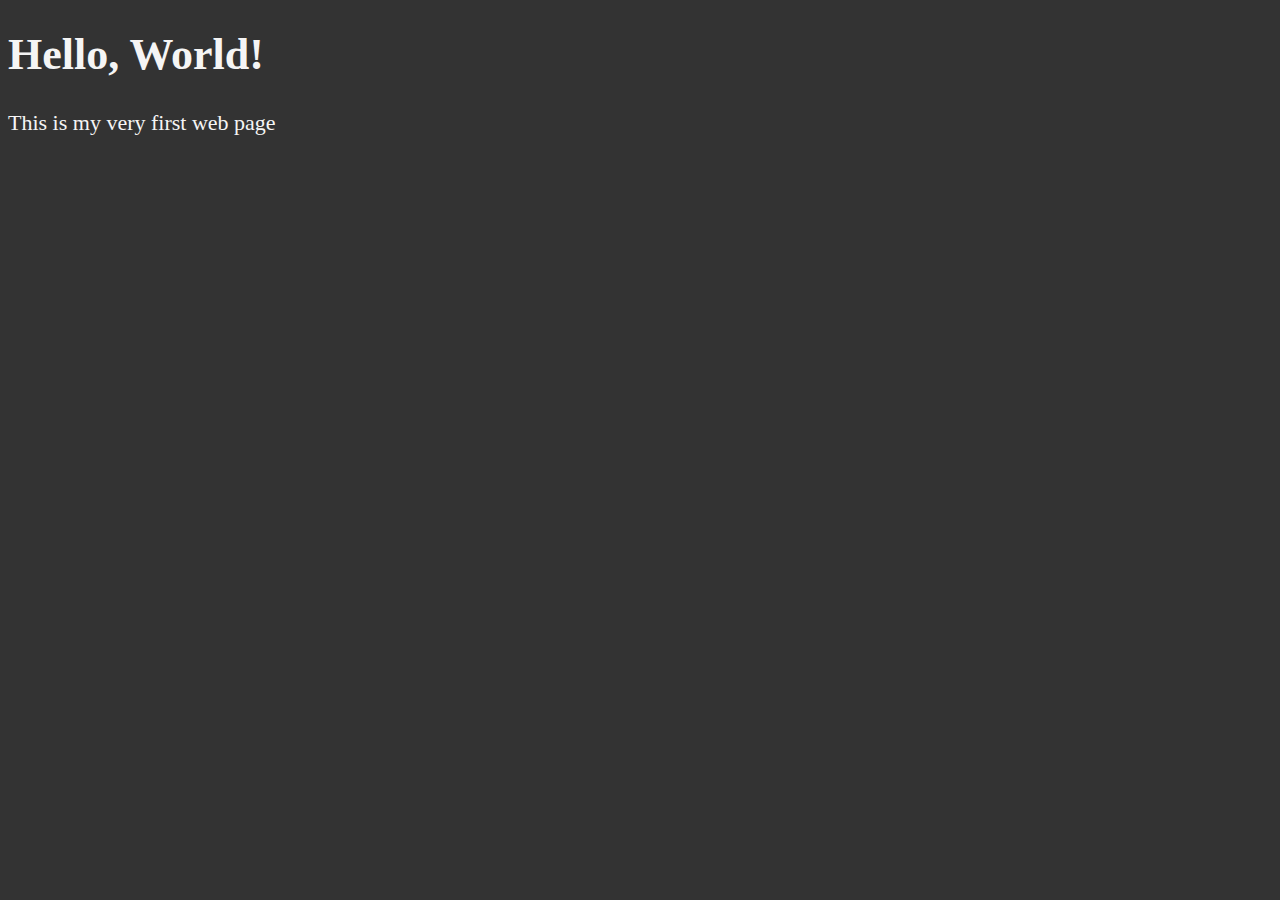
<file: Lesson_01/index.html>
<!DOCTYPE html>
<html lang="en">
  <head>
    <meta charset="UTF-8" />
    <title>My First Web Page</title>
    <style>
      html {
        font-size: 22px;
      }

      body {
        background-color: #333;
        color: whitesmoke;
      }
    </style>
  </head>
  <body>
    <h1>Hello, World!</h1>
    <p>This is my very first web page</p>
  </body>
</html>
</file>
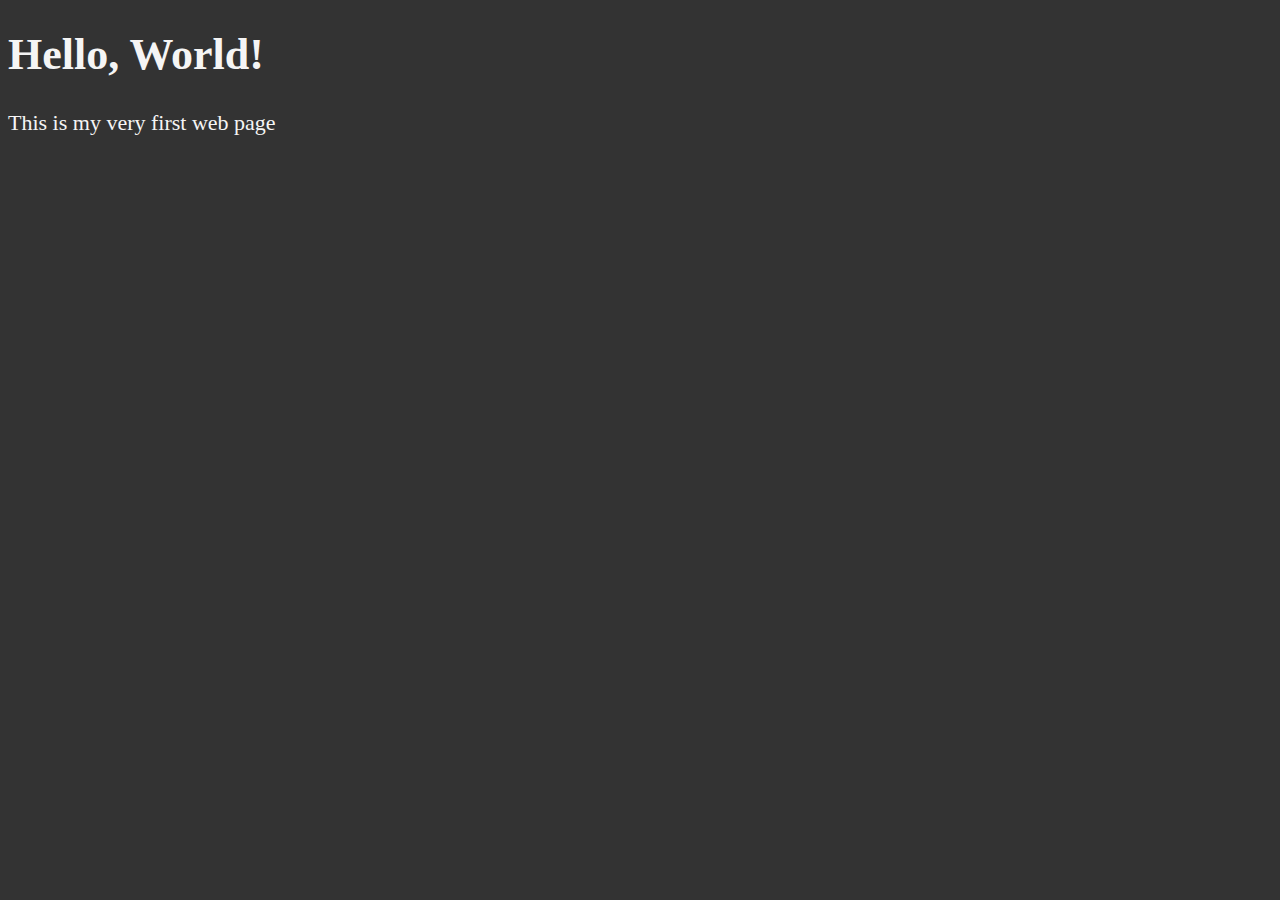
<file: Lesson_02/index.html>
<!DOCTYPE html>
<html lang="en">
  <head>
    <meta charset="UTF-8" />
    <meta name="author" content="Anik Mahmud Shanto" />
    <meta
      name="description"
      content="This page contains the things that I have done during my HTML learning journey"
    />
    <link rel="icon" href="target_3233497.png" type="image/x-icon" />
    <title>My First Web Page</title>
    <link rel="stylesheet" href="main.css" type="text/css" />
  </head>
  <body>
    <h1>Hello, World!</h1>
    <p>This is my very first web page</p>
  </body>
</html>
</file>
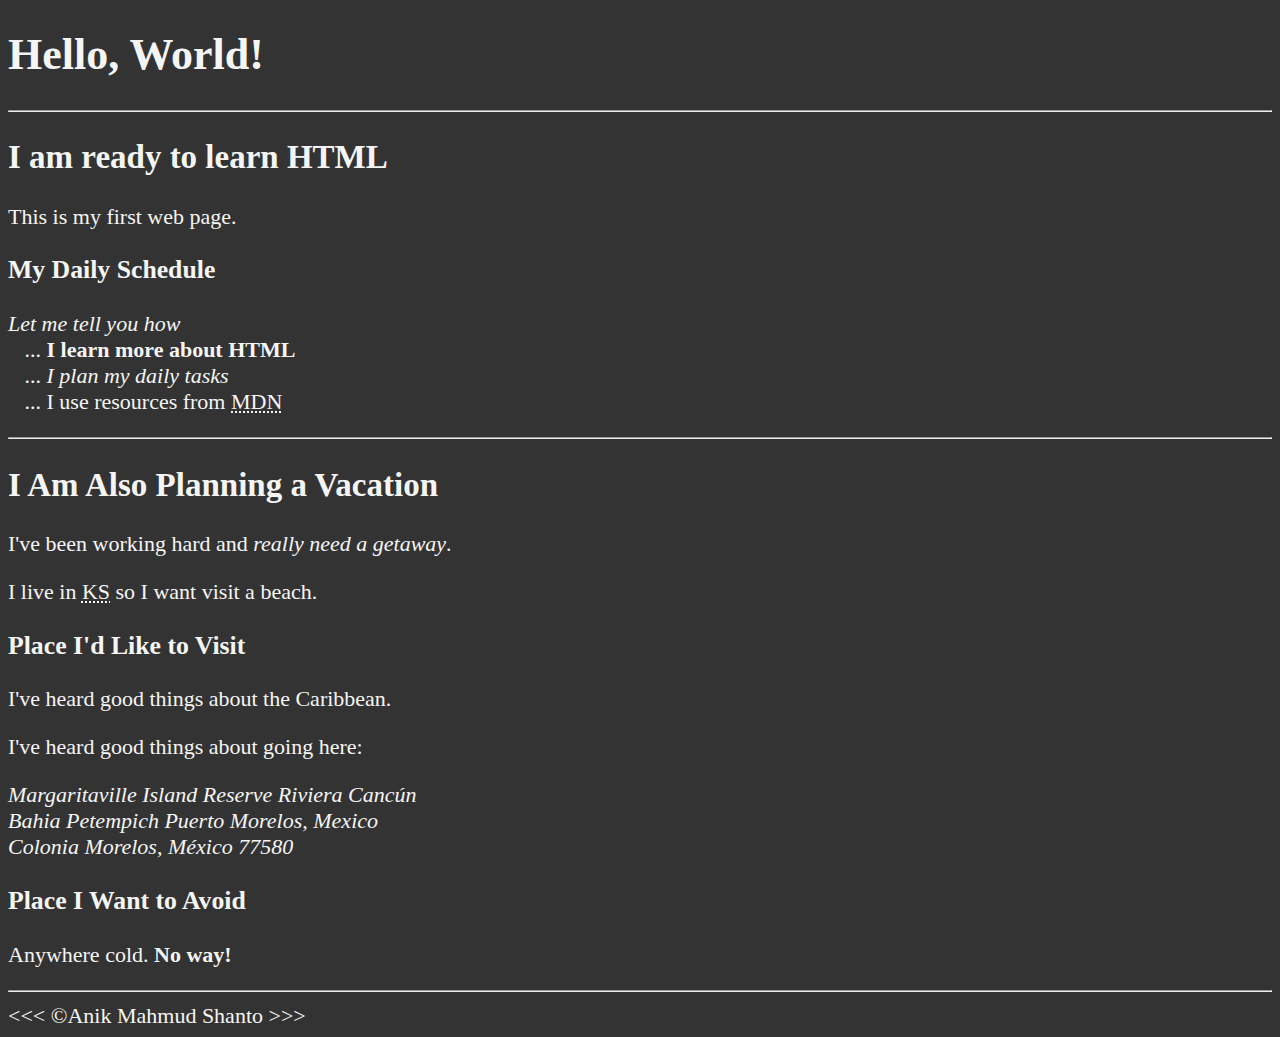
<file: Lesson_03/index.html>
<!DOCTYPE html>
<html lang="en">
  <head>
    <meta charset="UTF-8" />
    <meta name="author" content="Anik Mahmud Shanto" />
    <meta
      name="description"
      content="This page contains the things that I have done during my HTML learning journey"
    />
    <link rel="icon" href="target_3233497.png" type="image/x-icon" />
    <title>My First Web Page</title>
    <link rel="stylesheet" href="main.css" type="text/css" />
  </head>
  <body>
    <h1>Hello, World!</h1>

    <hr />

    <h2>I am ready to learn HTML</h2>

    <p>This is my first web page.</p>

    <h3>My Daily Schedule</h3>

    <p>
      <em>Let me tell you how </em>
      <br />&nbsp;&nbsp;&nbsp;... <b>I learn more about HTML</b>
      <br />&nbsp;&nbsp;&nbsp;... <i>I plan my daily tasks</i>
      <br />&nbsp;&nbsp;&nbsp;... I use resources from
      <abbr title="Mozzila Developer Network">MDN</abbr>
    </p>

    <hr />

    <h2>I Am Also Planning a Vacation</h2>
    <p>I've been working hard and <em>really need a getaway</em>.</p>
    <p>I live in <abbr title="Kansas">KS</abbr> so I want visit a beach.</p>

    <h3>Place I'd Like to Visit</h3>
    <p>I've heard good things about the Caribbean.</p>
    <p>I've heard good things about going here:</p>
    <address>
      Margaritaville Island Reserve Riviera Cancún<br />
      Bahia Petempich Puerto Morelos, Mexico<br />
      Colonia Morelos, México 77580
    </address>

    <!-- TODO: Add more places -->
    <h3>Place I Want to Avoid</h3>
    <p>Anywhere cold. <strong>No way!</strong></p>

    <hr />

    &lt;&lt;&lt; &copy;Anik Mahmud Shanto &gt;&gt;&gt;
  </body>
</html>
</file>
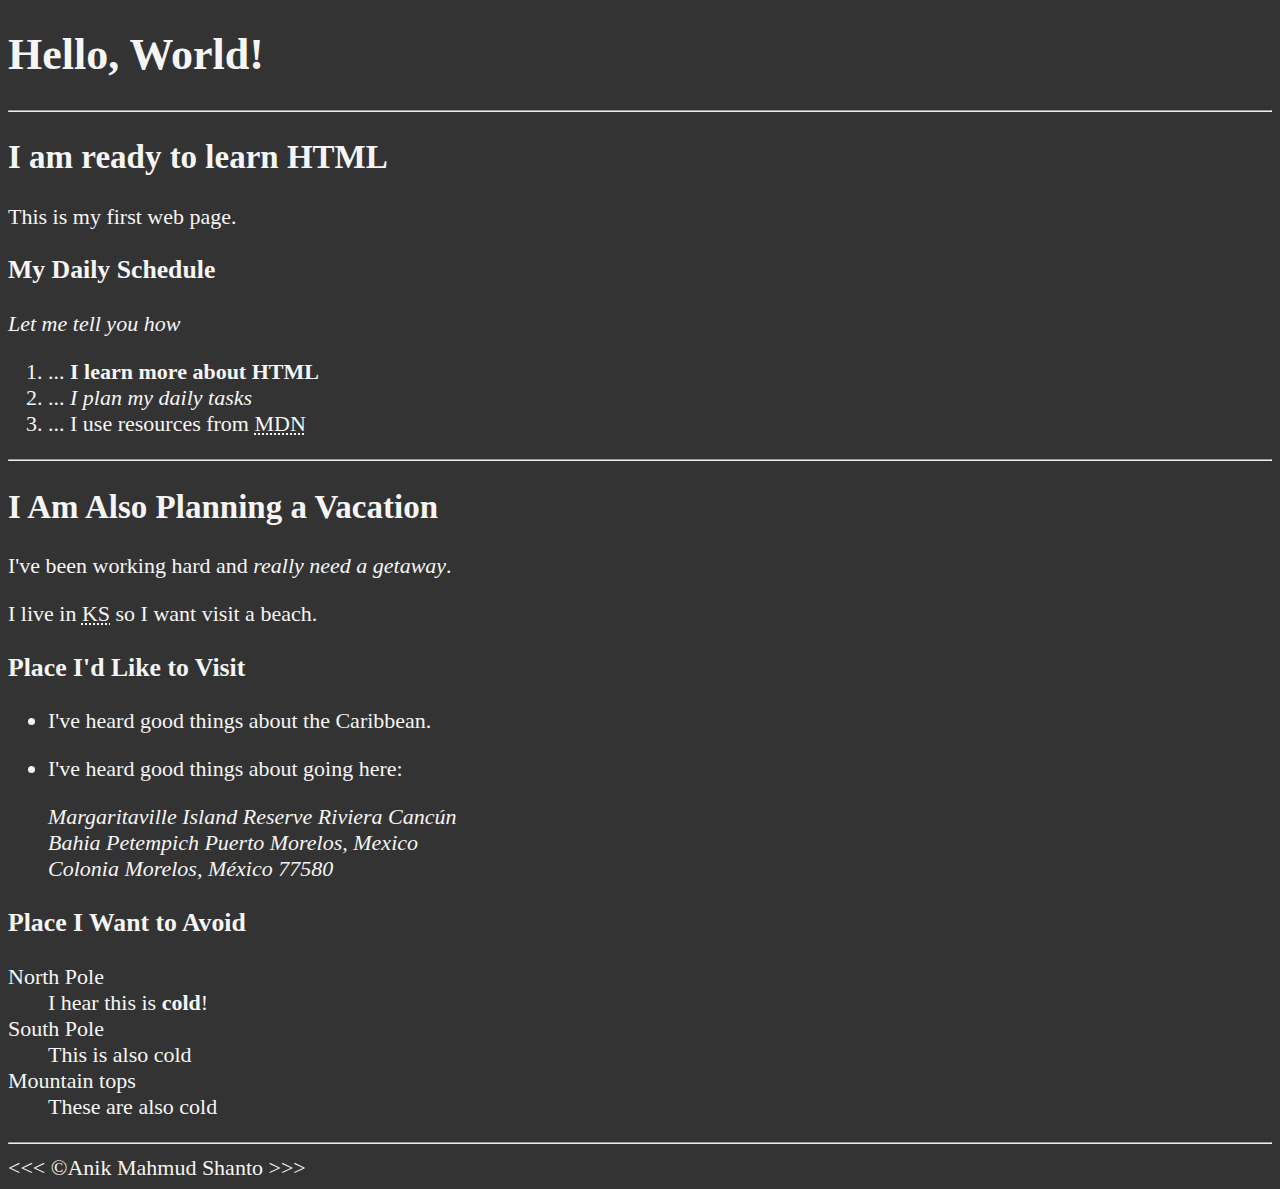
<file: Lesson_04/index.html>
<!DOCTYPE html>
<html lang="en">
  <head>
    <meta charset="UTF-8" />
    <meta name="author" content="Anik Mahmud Shanto" />
    <meta
      name="description"
      content="This page contains the things that I have done during my HTML learning journey"
    />
    <link rel="icon" href="target_3233497.png" type="image/x-icon" />
    <title>My First Web Page</title>
    <link rel="stylesheet" href="main.css" type="text/css" />
  </head>
  <body>
    <h1>Hello, World!</h1>

    <hr />

    <h2>I am ready to learn HTML</h2>

    <p>This is my first web page.</p>

    <h3>My Daily Schedule</h3>

    <p>
      <em>Let me tell you how </em>
    </p>
    <ol>
      <li>... <b>I learn more about HTML</b></li>
      <li>... <i>I plan my daily tasks</i></li>
      <li>
        ... I use resources from
        <abbr title="Mozzila Developer Network">MDN</abbr>
      </li>
    </ol>
    <hr />

    <h2>I Am Also Planning a Vacation</h2>
    <p>I've been working hard and <em>really need a getaway</em>.</p>
    <p>I live in <abbr title="Kansas">KS</abbr> so I want visit a beach.</p>

    <h3>Place I'd Like to Visit</h3>
    <ul>
      <li><p>I've heard good things about the Caribbean.</p></li>
      <li><p>I've heard good things about going here:</p></li>
      <address>
        Margaritaville Island Reserve Riviera Cancún<br />
        Bahia Petempich Puerto Morelos, Mexico<br />
        Colonia Morelos, México 77580
      </address>
    </ul>

    <!-- TODO: Add more places -->
    <h3>Place I Want to Avoid</h3>
    <dl>
      <dt>North Pole</dt>
      <dd>I hear this is <strong>cold</strong>!</dd>
      <dt>South Pole</dt>
      <dd>This is also cold</dd>
      <dt>Mountain tops</dt>
      <dd>These are also cold</dd>
    </dl>

    <hr />

    &lt;&lt;&lt; &copy;Anik Mahmud Shanto &gt;&gt;&gt;
  </body>
</html>
</file>
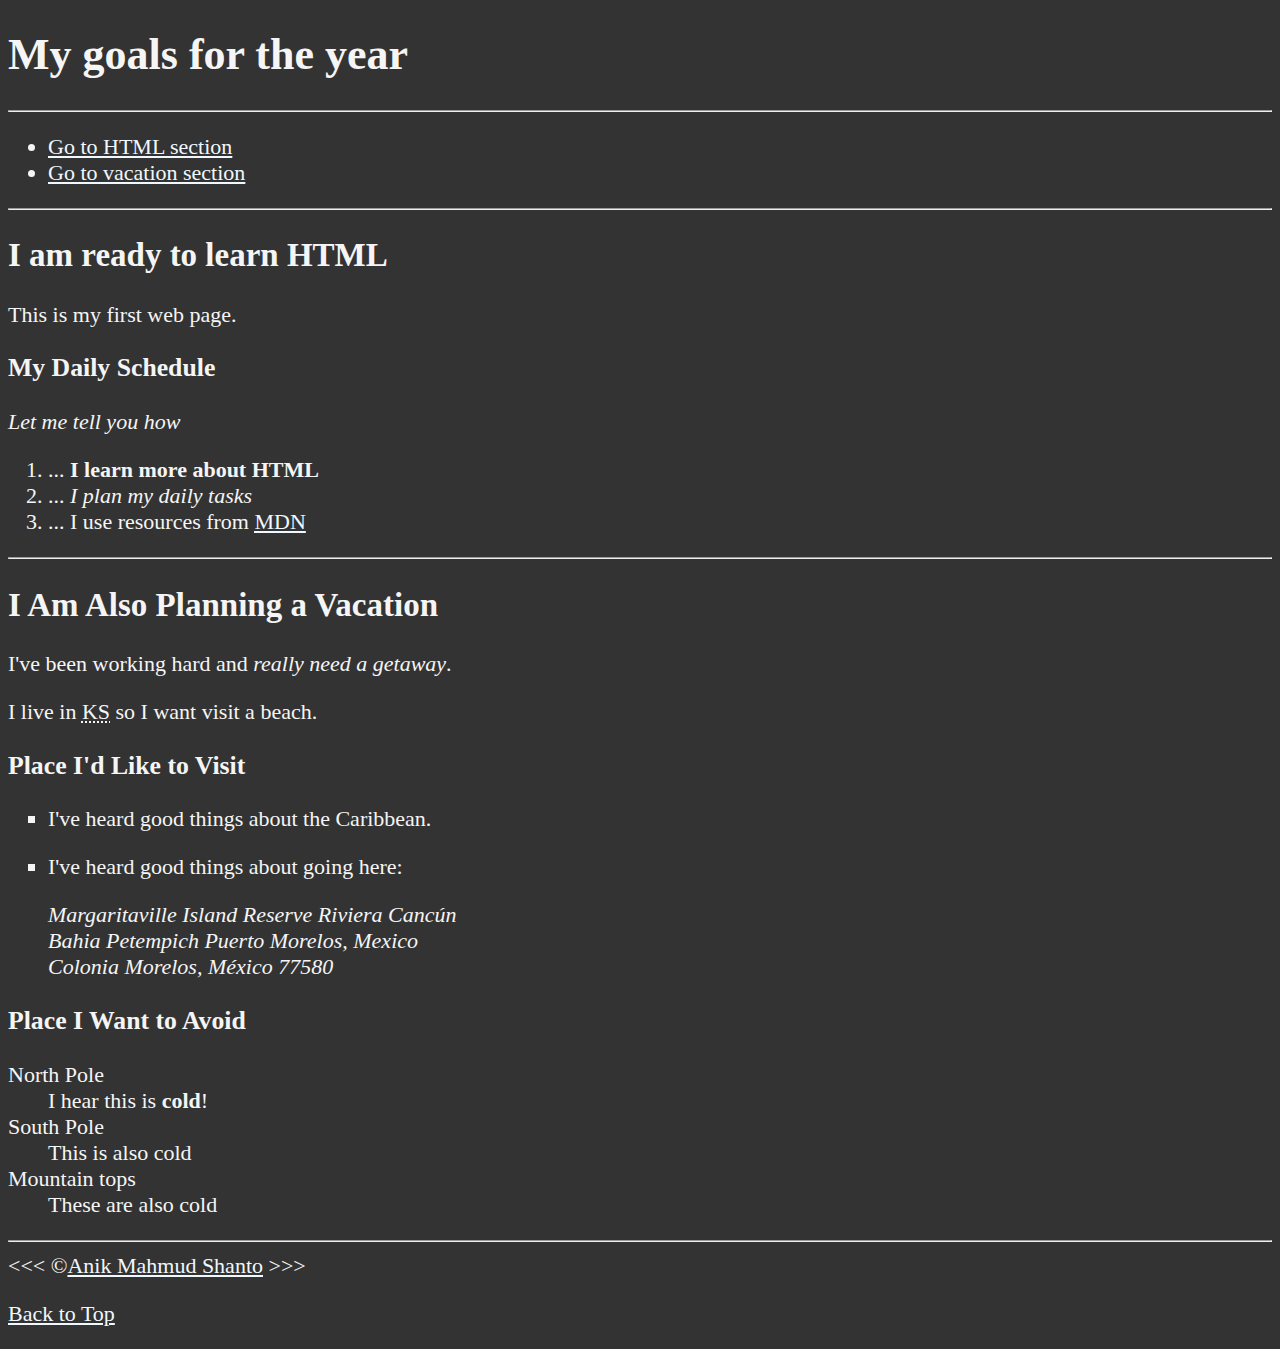
<file: Lesson_05/index.html>
<!DOCTYPE html>
<html lang="en">
  <head>
    <meta charset="UTF-8" />
    <meta name="author" content="Anik Mahmud Shanto" />
    <meta
      name="description"
      content="This page contains the things that I have done during my HTML learning journey"
    />
    <link rel="icon" href="target_3233497.png" type="image/x-icon" />
    <title>My First Web Page</title>
    <link rel="stylesheet" href="main.css" type="text/css" />
  </head>
  <body>
    <h1>My goals for the year</h1>
    <hr>
    <nav>
      <ul>
        <li><a href="#html">Go to HTML section</a></li>
        <li><a href="#vacation">Go to vacation section</a></li>
      </ul>
    </nav>
    <hr />
    <section id="html">
      <h2>I am ready to learn HTML</h2>

      <p>This is my first web page.</p>

      <h3>My Daily Schedule</h3>

      <p>
        <em>Let me tell you how </em>
      </p>
      <ol>
        <li>... <b>I learn more about HTML</b></li>
        <li>... <i>I plan my daily tasks</i></li>
        <li>
          ... I use resources from
          <abbr title="Mozzila Developer Network"
            ><a href="https://developer.mozilla.org/en-US/">MDN</a></abbr
          >
        </li>
      </ol>
    </section>
    <hr />

    <section id="vacation">
    <h2>I Am Also Planning a Vacation</h2>
    <p>I've been working hard and <em>really need a getaway</em>.</p>
    <p>I live in <abbr title="Kansas">KS</abbr> so I want visit a beach.</p>

    <h3>Place I'd Like to Visit</h3>
    <ul style="list-style-type: square">
      <li><p>I've heard good things about the Caribbean.</p></li>
      <li><p>I've heard good things about going here:</p></li>
      <address>
        Margaritaville Island Reserve Riviera Cancún<br />
        Bahia Petempich Puerto Morelos, Mexico<br />
        Colonia Morelos, México 77580
      </address>
    </section>
    </ul>

    <!-- TODO: Add more places -->
    <h3>Place I Want to Avoid</h3>
    <dl>
      <dt>North Pole</dt>
      <dd>I hear this is <strong>cold</strong>!</dd>
      <dt>South Pole</dt>
      <dd>This is also cold</dd>
      <dt>Mountain tops</dt>
      <dd>These are also cold</dd>
    </dl>

    <hr />

    &lt;&lt;&lt; &copy;<a href="about.html">Anik Mahmud Shanto</a> &gt;&gt;&gt;
    <p><a href="#">Back to Top</a></p>
  </body>
</html>
</file>
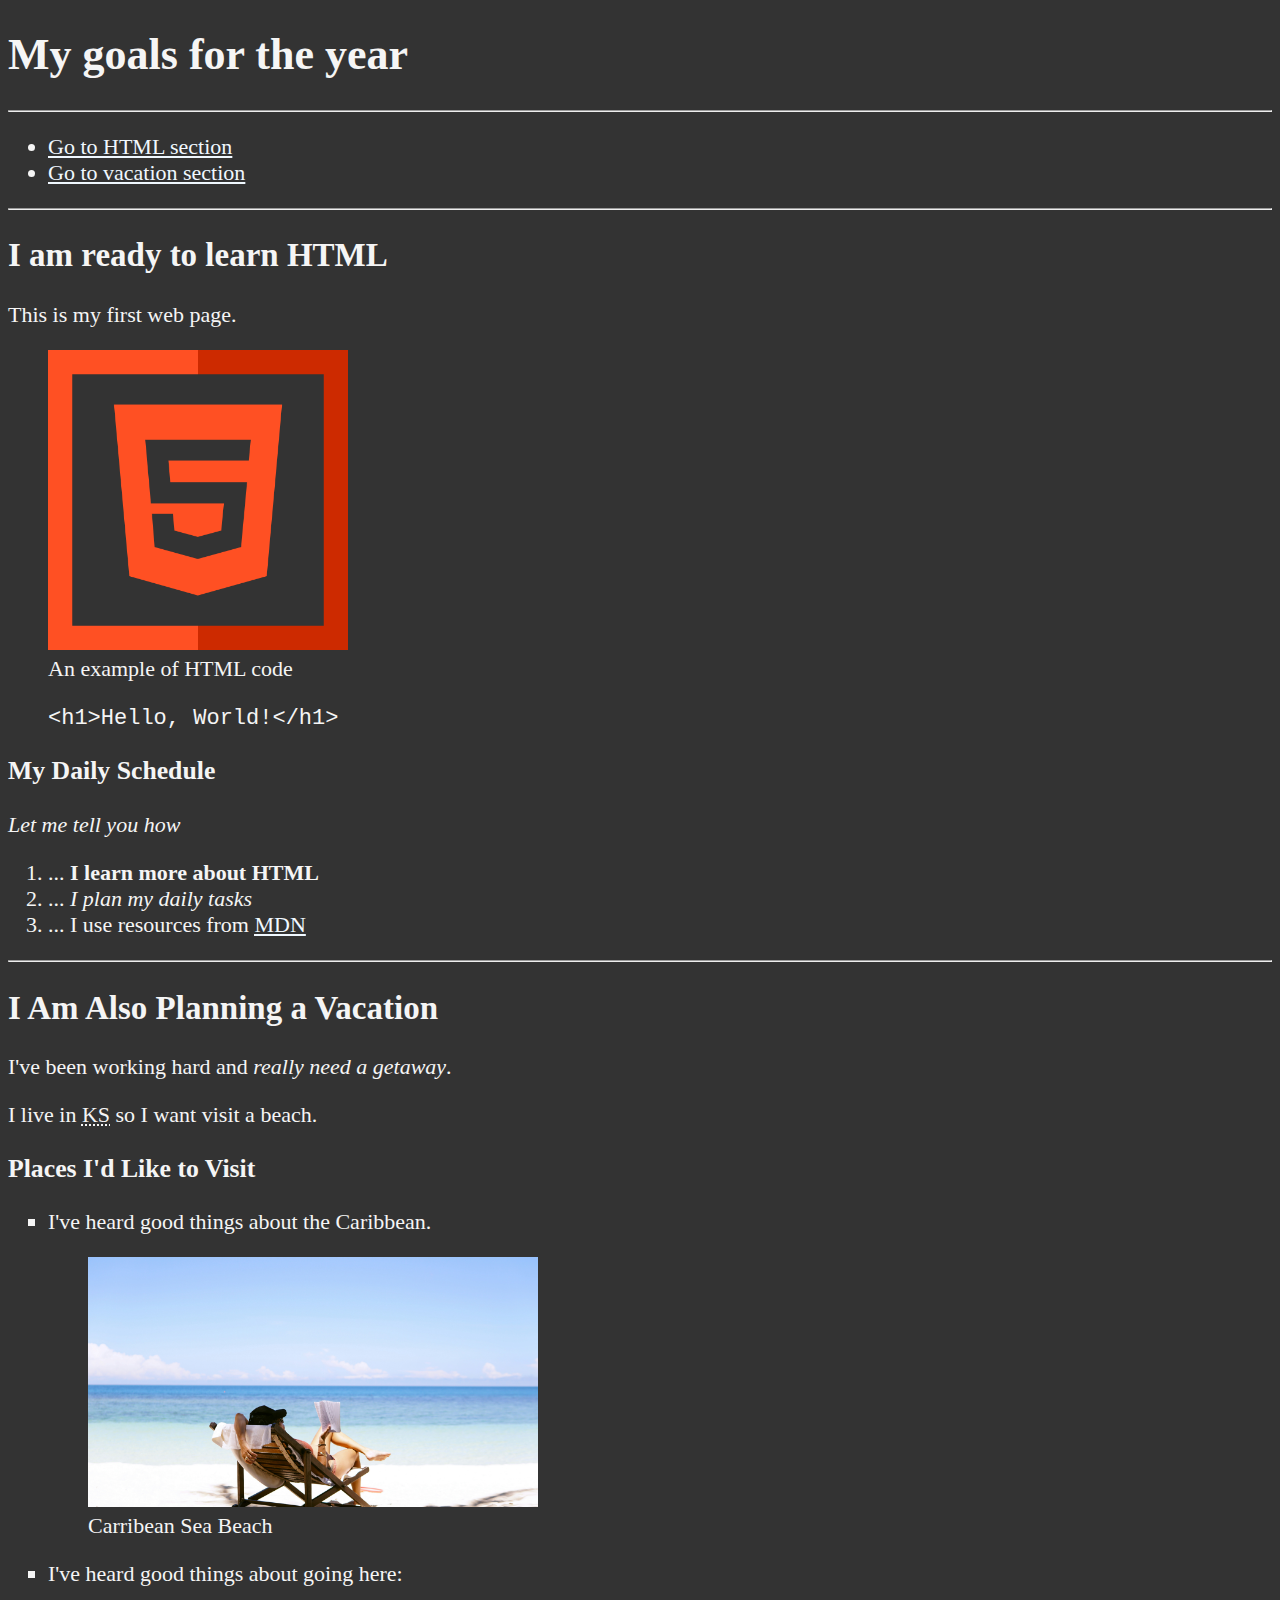
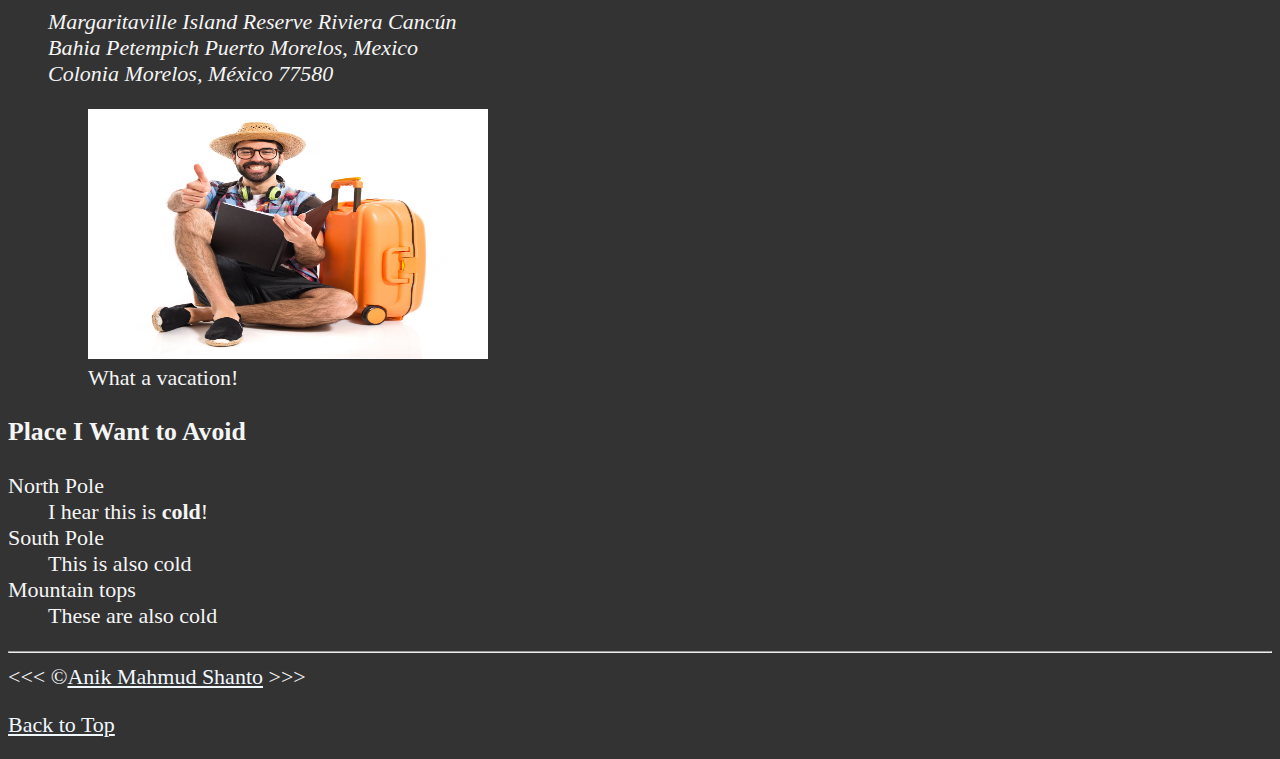
<file: Lesson_06/index.html>
<!DOCTYPE html>
<html lang="en">
  <head>
    <meta charset="UTF-8" />
    <meta name="author" content="Anik Mahmud Shanto" />
    <meta
      name="description"
      content="This page contains the things that I have done during my HTML learning journey"
    />
    <link rel="icon" href="target_3233497.png" type="image/x-icon" />
    <title>My First Web Page</title>
    <link rel="stylesheet" href="main.css" type="text/css" />
  </head>
  <body>
    <h1>My goals for the year</h1>
    <hr>
    <nav>
      <ul>
        <li><a href="#html">Go to HTML section</a></li>
        <li><a href="#vacation">Go to vacation section</a></li>
      </ul>
    </nav>
    <hr />
    <section id="html">
      <h2>I am ready to learn HTML</h2>

      <p>This is my first web page.</p>
      <figure>
      <img src="img/html.png" alt="HTML5 Logo" title="I am learning HTML5" width="300" height="300">
        <figcaption>
          An example of HTML code
        </figcaption>
        <p>
          <code>&lt;h1&gt;Hello, World!&lt;/h1&gt;</code>
        </p>
    </figure>
      <h3>My Daily Schedule</h3>

      <p>
        <em>Let me tell you how </em>
      </p>
      <ol>
        <li>... <b>I learn more about HTML</b></li>
        <li>... <i>I plan my daily tasks</i></li>
        <li>
          ... I use resources from
          <abbr title="Mozzila Developer Network"
            ><a href="https://developer.mozilla.org/en-US/">MDN</a></abbr
          >
        </li>
      </ol>
    </section>
    <hr />

    <section id="vacation">
    <h2>I Am Also Planning a Vacation</h2>
    <p>I've been working hard and <em>really need a getaway</em>.</p>
    <p>I live in <abbr title="Kansas">KS</abbr> so I want visit a beach.</p>

    <h3>Places I'd Like to Visit</h3>
    <ul style="list-style-type: square">
      <li><p>I've heard good things about the Caribbean.</p></li>
      <figure>
      <img src="img/chen-mizrach-jL6PTWI7h18-unsplash.jpg" alt="Carribean Beach" title="I want to visit Carribean beach" width="450" height="250">
        <figcaption>
          Carribean Sea Beach
        </figcaption>
    </figure>
      <li><p>I've heard good things about going here:</p></li>
      <address>
        Margaritaville Island Reserve Riviera Cancún<br />
        Bahia Petempich Puerto Morelos, Mexico<br />
        Colonia Morelos, México 77580
      </address>
      <figure>
      <img src="img/tourist-with-thumb-up.jpg" alt="Have a great vacation" title="Chill mood on!" width="400" height="250">
    <figcaption>
      What a vacation!
    </figcaption>
    </figure>
    </section>
    </ul>

    <!-- TODO: Add more places -->
    <h3>Place I Want to Avoid</h3>
    <dl>
      <dt>North Pole</dt>
      <dd>I hear this is <strong>cold</strong>!</dd>
      <dt>South Pole</dt>
      <dd>This is also cold</dd>
      <dt>Mountain tops</dt>
      <dd>These are also cold</dd>
    </dl>

    <hr />

    &lt;&lt;&lt; &copy;<a href="about.html">Anik Mahmud Shanto</a> &gt;&gt;&gt;
    <p><a href="#">Back to Top</a></p>
  </body>
</html>
</file>
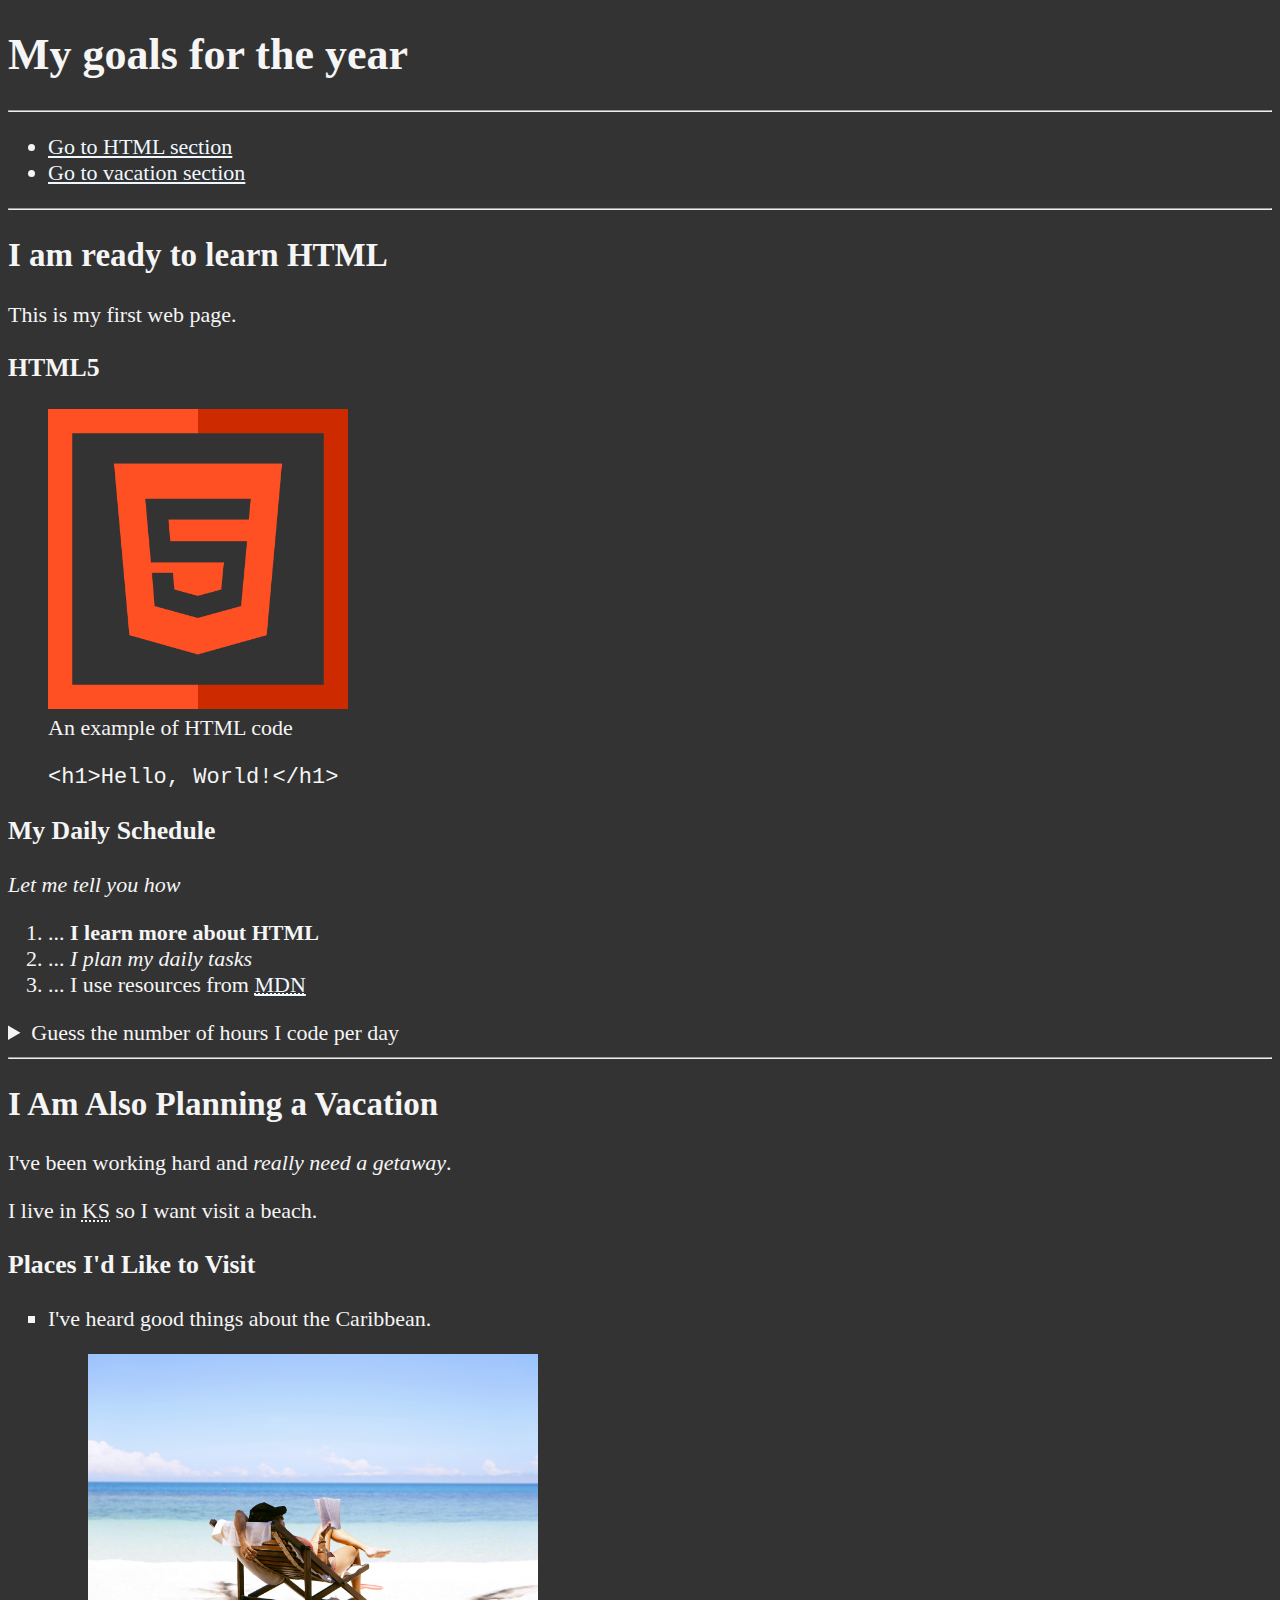
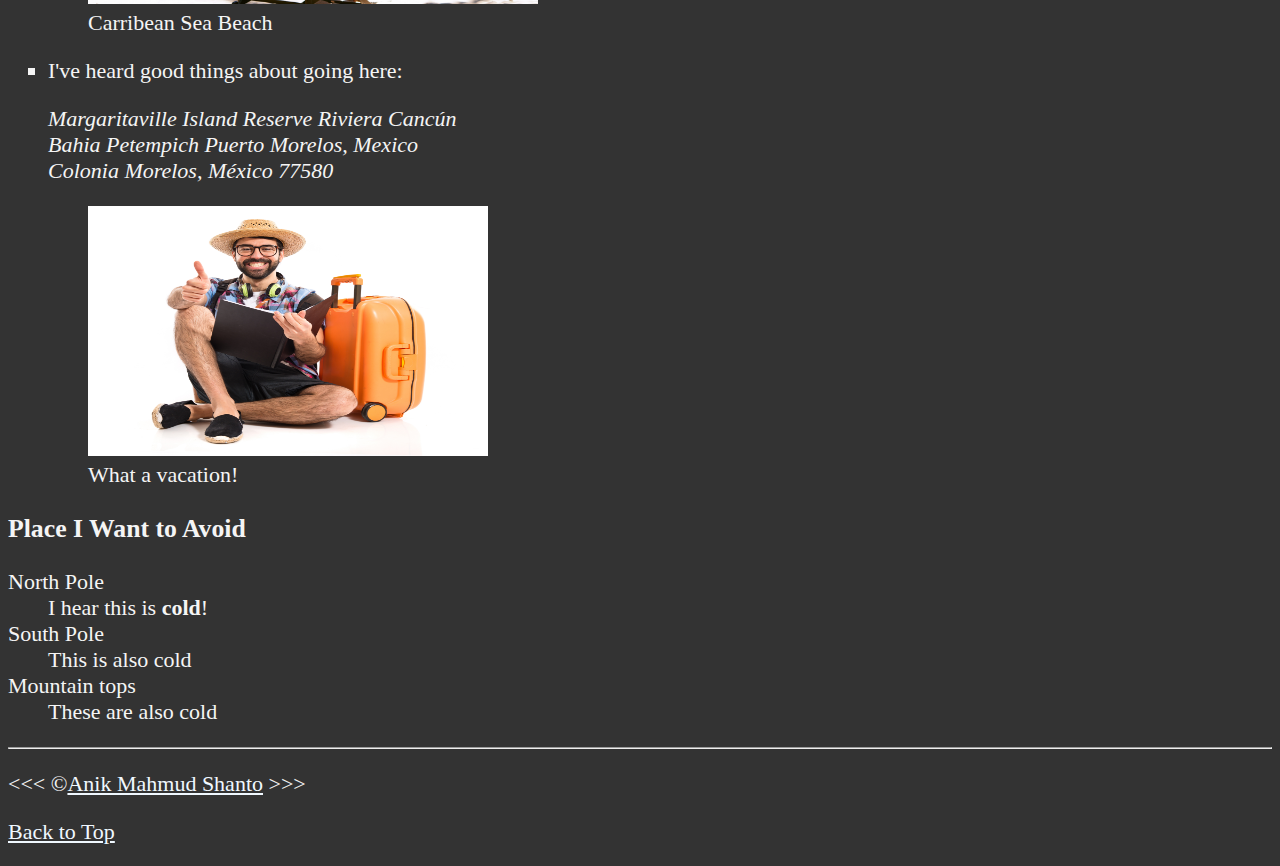
<file: Lesson_07/index.html>
<!DOCTYPE html>
<html lang="en">
  <head>
    <meta charset="UTF-8" />
    <meta name="author" content="Anik Mahmud Shanto" />
    <meta
      name="description"
      content="This page contains the things that I have done during my HTML learning journey"
    />
    <link rel="icon" href="target_3233497.png" type="image/x-icon" />
    <title>My First Web Page</title>
    <link rel="stylesheet" href="main.css" type="text/css" />
  </head>
  <body>
    <header>
    <h1>My goals for the year</h1>
    <hr>
    <nav aria-label="primary-navigation">
      <ul>
        <li><a href="#html">Go to HTML section</a></li>
        <li><a href="#vacation">Go to vacation section</a></li>
      </ul>
    </nav>
  </header>
    <hr />
    <main>
    <article id="html">
      <h2>I am ready to learn HTML</h2>

      <p>This is my first web page.</p>
      <section>
        <h3>HTML5</h3>
      <figure>
      <img src="img/html.png" alt="HTML5 Logo" title="I am learning HTML5" width="300" height="300">
        <figcaption>
          An example of HTML code
        </figcaption>
        <p>
          <code>&lt;h1&gt;Hello, World!&lt;/h1&gt;</code>
        </p>
    </figure>
  </section>
  <section>

    
      <h3>My Daily Schedule</h3>

      <p>
        <em>Let me tell you how </em>
      </p>
      <ol>
        <li>... <b>I learn more about HTML</b></li>
        <li>... <i>I plan my daily tasks</i></li>
        <li>
          ... I use resources from
          <abbr title="Mozzila Developer Network"
            ><a href="https://developer.mozilla.org/en-US/">MDN</a></abbr
          >
        </li>
      </ol>

      <aside>
        <details>
          <summary>Guess the number of hours I code per day</summary>
          <p>I start at <time datetime="08:00">8 am </time>and I write code for <time datetime="PTH3">3 hours </time>every morning</p>
        </details>
      </aside>
      
    </section>
    </article>
    <hr />

    <article id="vacation">
    <h2>I Am Also Planning a Vacation</h2>
    <p>I've been working hard and <em>really need a getaway</em>.</p>
    <p>I live in <abbr title="Kansas">KS</abbr> so I want visit a beach.</p>
    
    <section>
    <h3>Places I'd Like to Visit</h3>
    <ul style="list-style-type: square">
      <li><p>I've heard good things about the Caribbean.</p></li>
      <figure>
      <img src="img/chen-mizrach-jL6PTWI7h18-unsplash.jpg" alt="Carribean Beach" title="I want to visit Carribean beach" width="450" height="250">
        <figcaption>
          Carribean Sea Beach
        </figcaption>
    </figure>
      <li><p>I've heard good things about going here:</p></li>
      <address>
        Margaritaville Island Reserve Riviera Cancún<br />
        Bahia Petempich Puerto Morelos, Mexico<br />
        Colonia Morelos, México 77580
      </address>
      <figure>
      <img src="img/tourist-with-thumb-up.jpg" alt="Have a great vacation" title="Chill mood on!" width="400" height="250">
    <figcaption>
      What a vacation!
    </figcaption>
    </figure>
  </section>
  </article>
    </ul>

    <!-- TODO: Add more places -->
     <section>
    <h3>Place I Want to Avoid</h3>
    <dl>
      <dt>North Pole</dt>
      <dd>I hear this is <strong>cold</strong>!</dd>
      <dt>South Pole</dt>
      <dd>This is also cold</dd>
      <dt>Mountain tops</dt>
      <dd>These are also cold</dd>
    </dl>
  </section>
  </main>
    <hr />
  <footer>
    <p>&lt;&lt;&lt; &copy;<a href="about.html">Anik Mahmud Shanto</a> &gt;&gt;&gt;</p>
    <p><a href="#">Back to Top</a></p>
  </footer>
  </body>
</html>
</file>
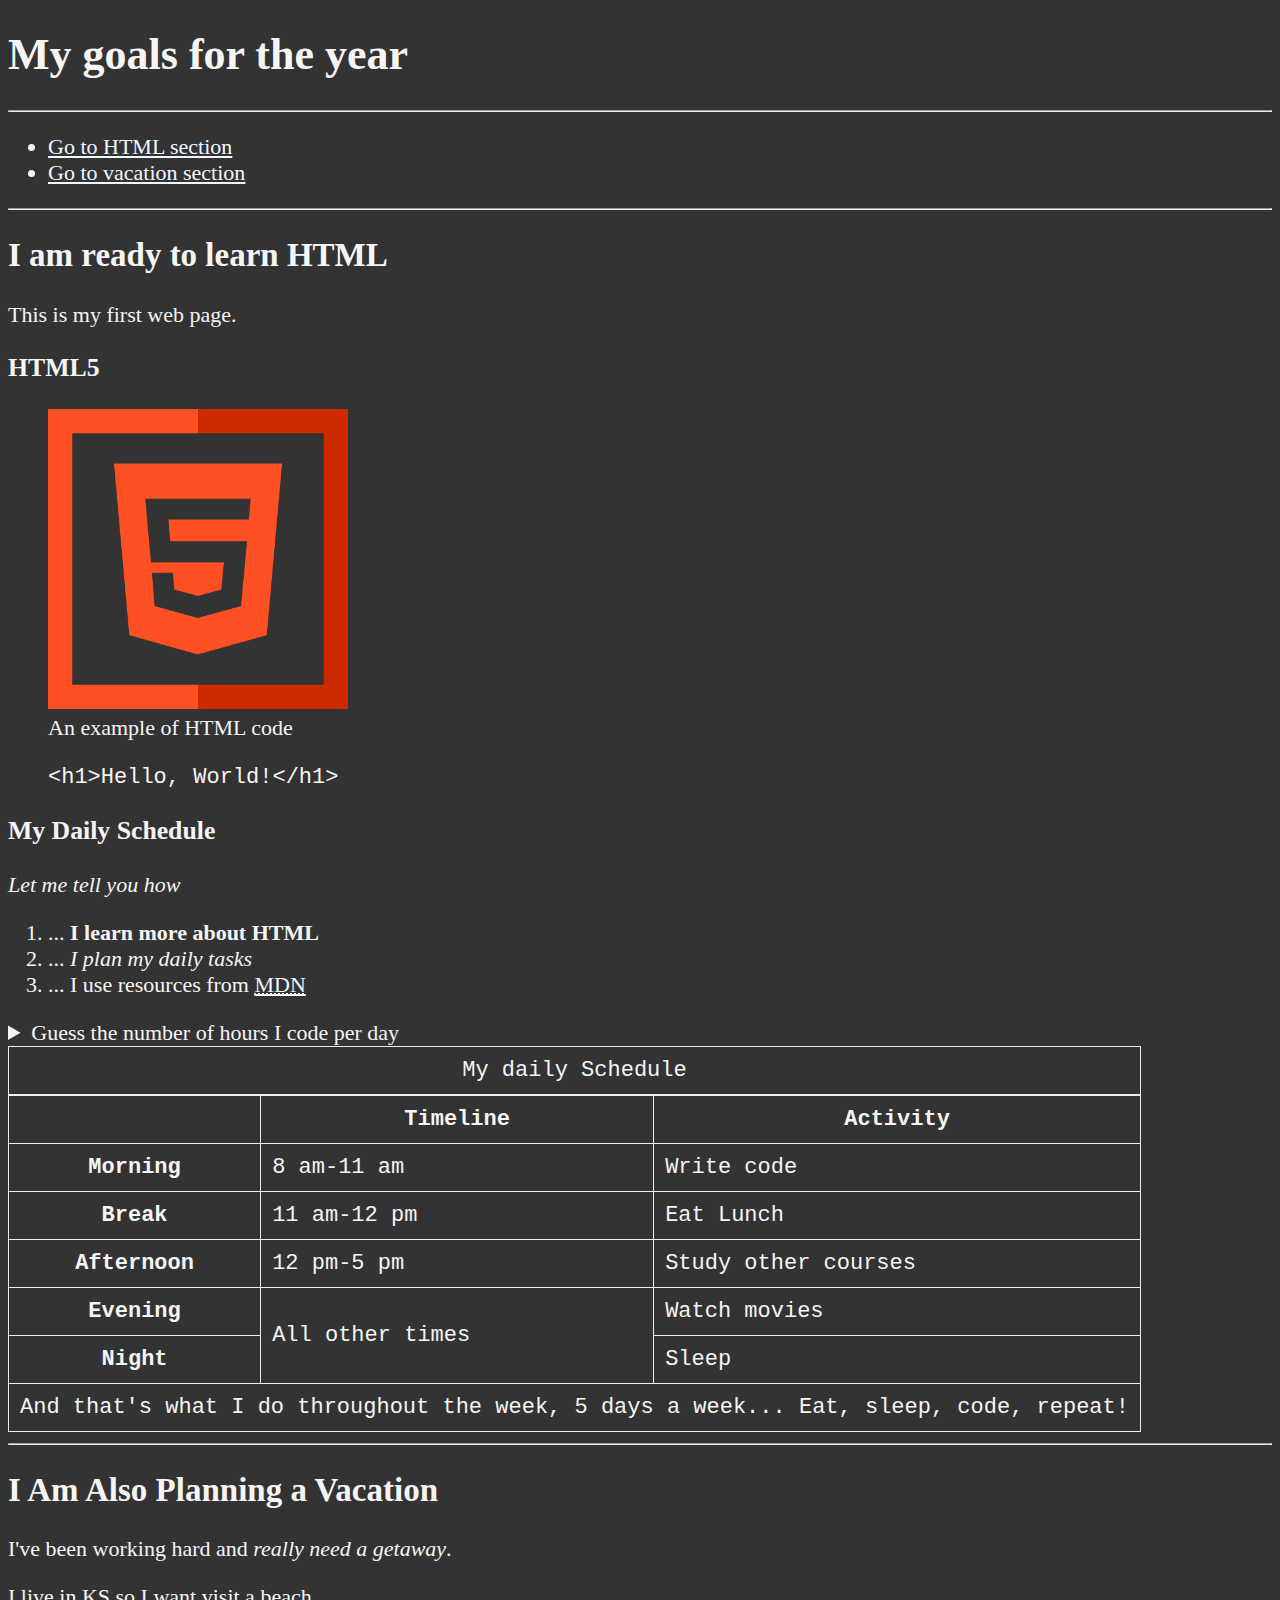
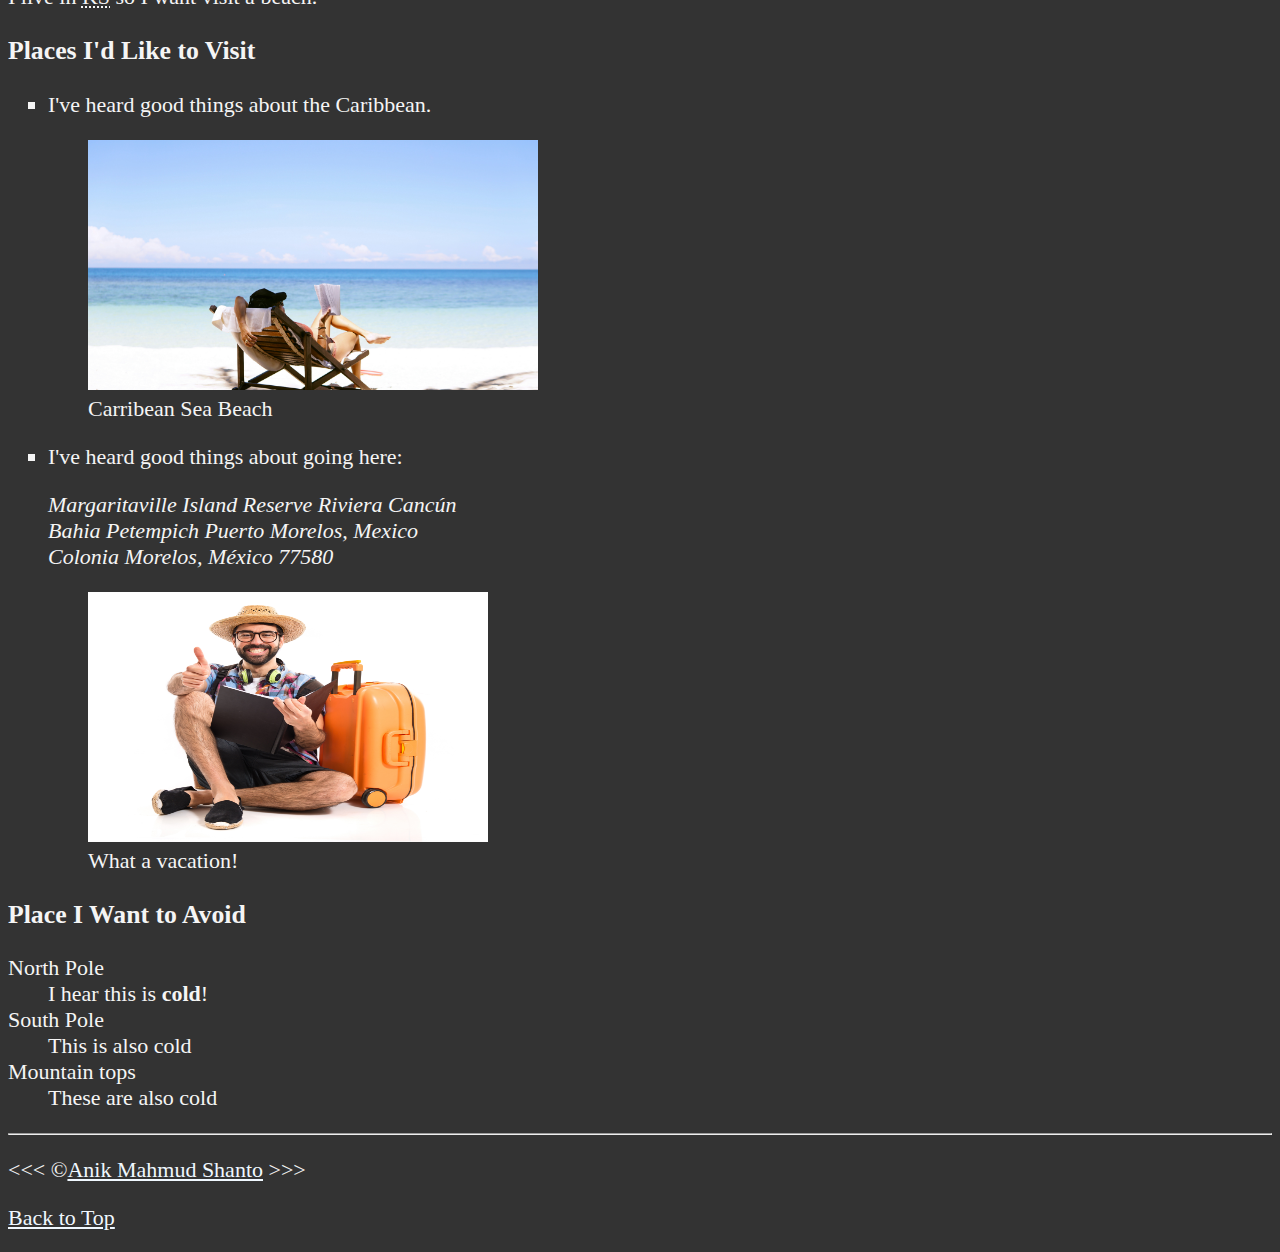
<file: Lesson_08/index.html>
<!DOCTYPE html>
<html lang="en">
  <head>
    <meta charset="UTF-8" />
    <meta name="author" content="Anik Mahmud Shanto" />
    <meta
      name="description"
      content="This page contains the things that I have done during my HTML learning journey"
    />
    <link rel="icon" href="target_3233497.png" type="image/x-icon" />
    <title>My First Web Page</title>
    <link rel="stylesheet" href="main.css" type="text/css" />
  </head>
  <body>
    <header>
    <h1>My goals for the year</h1>
    <hr>
    <nav aria-label="primary-navigation">
      <ul>
        <li><a href="#html">Go to HTML section</a></li>
        <li><a href="#vacation">Go to vacation section</a></li>
      </ul>
    </nav>
  </header>
    <hr />
    <main>
    <article id="html">
      <h2>I am ready to learn HTML</h2>

      <p>This is my first web page.</p>
      <section>
        <h3>HTML5</h3>
      <figure>
      <img src="img/html.png" alt="HTML5 Logo" title="I am learning HTML5" width="300" height="300">
        <figcaption>
          An example of HTML code
        </figcaption>
        <p>
          <code>&lt;h1&gt;Hello, World!&lt;/h1&gt;</code>
        </p>
    </figure>
  </section>
  <section>

    
      <h3>My Daily Schedule</h3>

      <p>
        <em>Let me tell you how </em>
      </p>
      <ol>
        <li>... <b>I learn more about HTML</b></li>
        <li>... <i>I plan my daily tasks</i></li>
        <li>
          ... I use resources from
          <abbr title="Mozzila Developer Network"
            ><a href="https://developer.mozilla.org/en-US/">MDN</a></abbr
          >
        </li>
      </ol>

      <aside>
        <details>
          <summary>Guess the number of hours I code per day</summary>
          <p>I start at <time datetime="08:00">8 am </time>and I write code for <time datetime="PTH3">3 hours </time>every morning</p>
        </details>
      </aside>
      
      <table>
        <caption>My daily Schedule</caption>
        <thead>
        <tr>
          <th scope="col">&nbsp;</th>
          <th scope="col" id="time">Timeline</th>
          <th scope="col" id="activity">Activity</th>
        </tr>
      </thead>

      <tbody>
        <tr>
          <th scope="row">Morning</th>
          <td>
            <time datetime="08:00">8 am</time>-<time datetime="11:00">11 am</time>
          </td>
          <td>Write code</td>
        </tr>
        <tr>
          <th scope="row">Break</th>
          <td>
            <time datetime="11:00">11 am</time>-<time datetime="12:00">12 pm</time>
          </td>
          <td>Eat Lunch</td>
        </tr>

        <tr>
          <th scope="row">Afternoon</th>
          <td>
            <time datetime="12:00">12 pm</time>-<time datetime="17:00">5 pm</time>
          </td>
          <td>Study other courses</td>
        </tr>
        <tr>
          <th scope="row">Evening</th>
          <td rowspan="2">All other times</td>
          <td>Watch movies</td>
        </tr>
        <tr>
          <th scope="row">Night</th>
          <td>Sleep</td>
        </tr>
      </tbody>
      <tfoot>
        <tr>
          <td colspan="3">And that's what I do throughout the week, 5 days a week... Eat, sleep, code, repeat!</td>
        </tr>
      </tfoot>
      </table>
    </section>
    </article>
    <hr />

    <article id="vacation">
    <h2>I Am Also Planning a Vacation</h2>
    <p>I've been working hard and <em>really need a getaway</em>.</p>
    <p>I live in <abbr title="Kansas">KS</abbr> so I want visit a beach.</p>
    
    <section>
    <h3>Places I'd Like to Visit</h3>
    <ul style="list-style-type: square">
      <li><p>I've heard good things about the Caribbean.</p></li>
      <figure>
      <img src="img/chen-mizrach-jL6PTWI7h18-unsplash.jpg" alt="Carribean Beach" title="I want to visit Carribean beach" width="450" height="250">
        <figcaption>
          Carribean Sea Beach
        </figcaption>
    </figure>
      <li><p>I've heard good things about going here:</p></li>
      <address>
        Margaritaville Island Reserve Riviera Cancún<br />
        Bahia Petempich Puerto Morelos, Mexico<br />
        Colonia Morelos, México 77580
      </address>
      <figure>
      <img src="img/tourist-with-thumb-up.jpg" alt="Have a great vacation" title="Chill mood on!" width="400" height="250">
    <figcaption>
      What a vacation!
    </figcaption>
    </figure>
  </section>
  </article>
    </ul>

    <!-- TODO: Add more places -->
     <section>
    <h3>Place I Want to Avoid</h3>
    <dl>
      <dt>North Pole</dt>
      <dd>I hear this is <strong>cold</strong>!</dd>
      <dt>South Pole</dt>
      <dd>This is also cold</dd>
      <dt>Mountain tops</dt>
      <dd>These are also cold</dd>
    </dl>
  </section>
  </main>
    <hr />
  <footer>
    <p>&lt;&lt;&lt; &copy;<a href="about.html">Anik Mahmud Shanto</a> &gt;&gt;&gt;</p>
    <p><a href="#">Back to Top</a></p>
  </footer>
  </body>
</html>
</file>
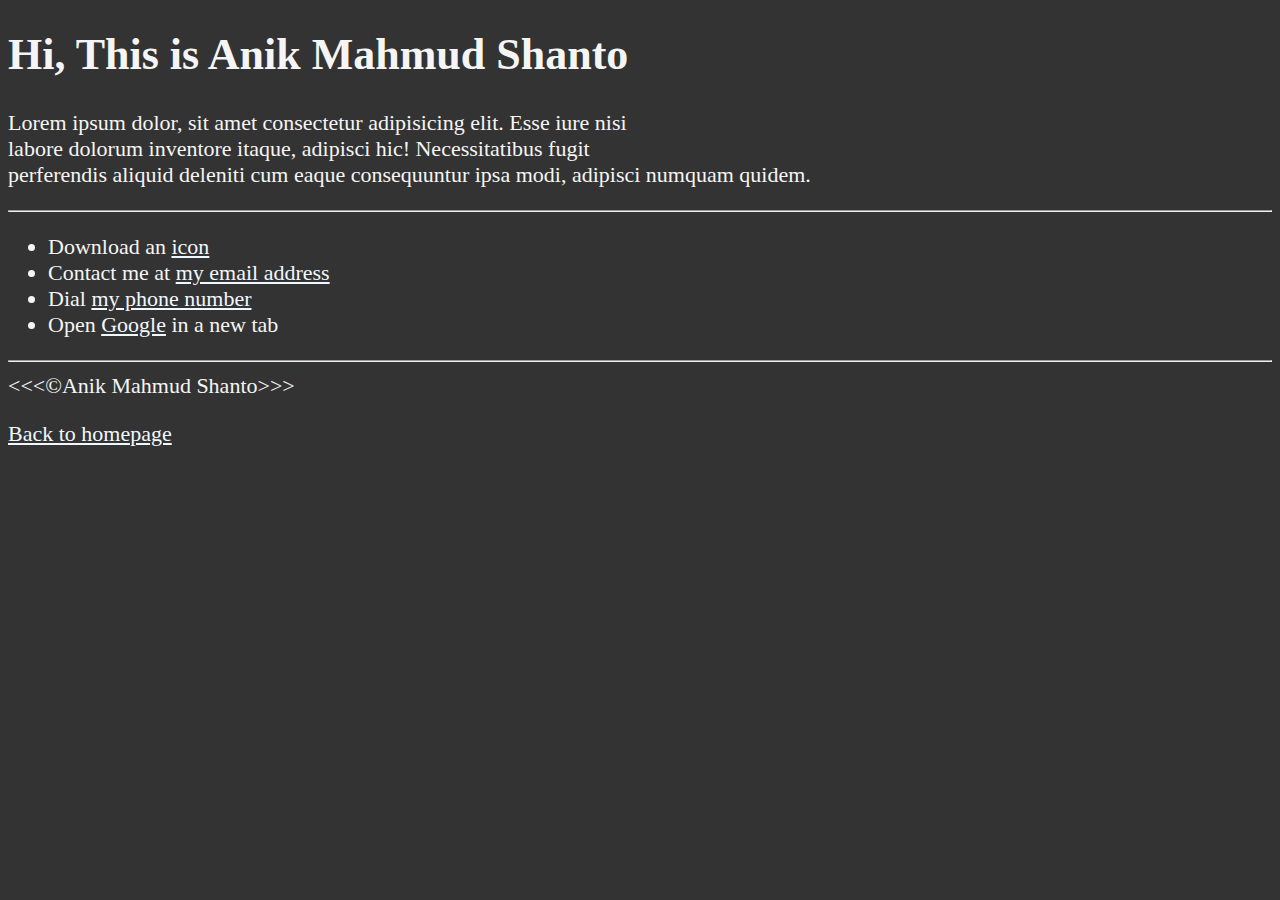
<file: Lesson_05/about.html>
<!DOCTYPE html>
<html lang="en">
  <head>
    <meta charset="UTF-8" />
    <meta name="viewport" content="width=device-width, initial-scale=1.0" />
    <meta name="author" content="Anik Mahmud Shanto" />
    <meta
      name="description"
      content="Hi, I am Anik Mahmud Shanto. This page is about me."
    />
    <title>About Me</title>
    <link rel="stylesheet" href="main.css" />
  </head>
  <body>
    <h1>Hi, This is Anik Mahmud Shanto</h1>
    <p>
      Lorem ipsum dolor, sit amet consectetur adipisicing elit. Esse iure nisi
      <br />
      labore dolorum inventore itaque, adipisci hic! Necessitatibus fugit
      <br />
      perferendis aliquid deleniti cum eaque consequuntur ipsa modi, adipisci
      numquam quidem.
    </p>
    <hr />
    <ul>
      <li>Download an <a href="target_3233497.png" download> icon</a></li>
      <li>
        Contact me at
        <a href="mailto:anikshanto5099@gmail.com">my email address</a>
      </li>
      <li>Dial <a href="tel:+8801762793346">my phone number</a></li>
      <li>
        Open <a href="https://www.google.com/" target="_blank">Google</a> in a
        new tab
      </li>
    </ul>
    <hr />
    &lt;&lt;&lt;&copy;Anik Mahmud Shanto&gt;&gt;&gt;
    <p><a href=".\index.html">Back to homepage</a></p>
  </body>
</html>
</file>
<file: Lesson_02/main.css>
html {
  font-size: 22px;
}

body {
  background-color: #333;
  color: whitesmoke;
}
</file>
<file: Lesson_03/main.css>
html {
  font-size: 22px;
}

body {
  background-color: #333;
  color: whitesmoke;
}
</file>
<file: Lesson_04/main.css>
html {
  font-size: 22px;
}

body {
  background-color: #333;
  color: whitesmoke;
}
</file>
<file: Lesson_05/main.css>
html {
  font-size: 22px;
}

body {
  background-color: #333;
  color: whitesmoke;
}

a {
  color: aliceblue;
}

a:visited {
  color: lightgray;
}

a:active,
a:hover {
  color: #eee;
}
</file>
<file: Lesson_06/main.css>
html {
  font-size: 22px;
}

body {
  background-color: #333;
  color: whitesmoke;
}

a {
  color: aliceblue;
}

a:visited {
  color: lightgray;
}

a:active,
a:hover {
  color: #eee;
}
</file>
<file: Lesson_07/main.css>
html {
  font-size: 22px;
}

body {
  background-color: #333;
  color: whitesmoke;
}

a {
  color: aliceblue;
}

a:visited {
  color: lightgray;
}

a:active,
a:hover {
  color: #eee;
}
</file>
<file: Lesson_08/main.css>
html {
  font-size: 22px;
}

body {
  background-color: #333;
  color: whitesmoke;
}

a {
  color: aliceblue;
}

a:visited {
  color: lightgray;
}

a:active,
a:hover {
  color: #eee;
}

table,
tr,
th,
td,
caption {
  border: 1px solid #eee;
  font-family: "Courier New", Courier, monospace;
  border-collapse: collapse;
  padding: 0.5rem;
}
</file>
